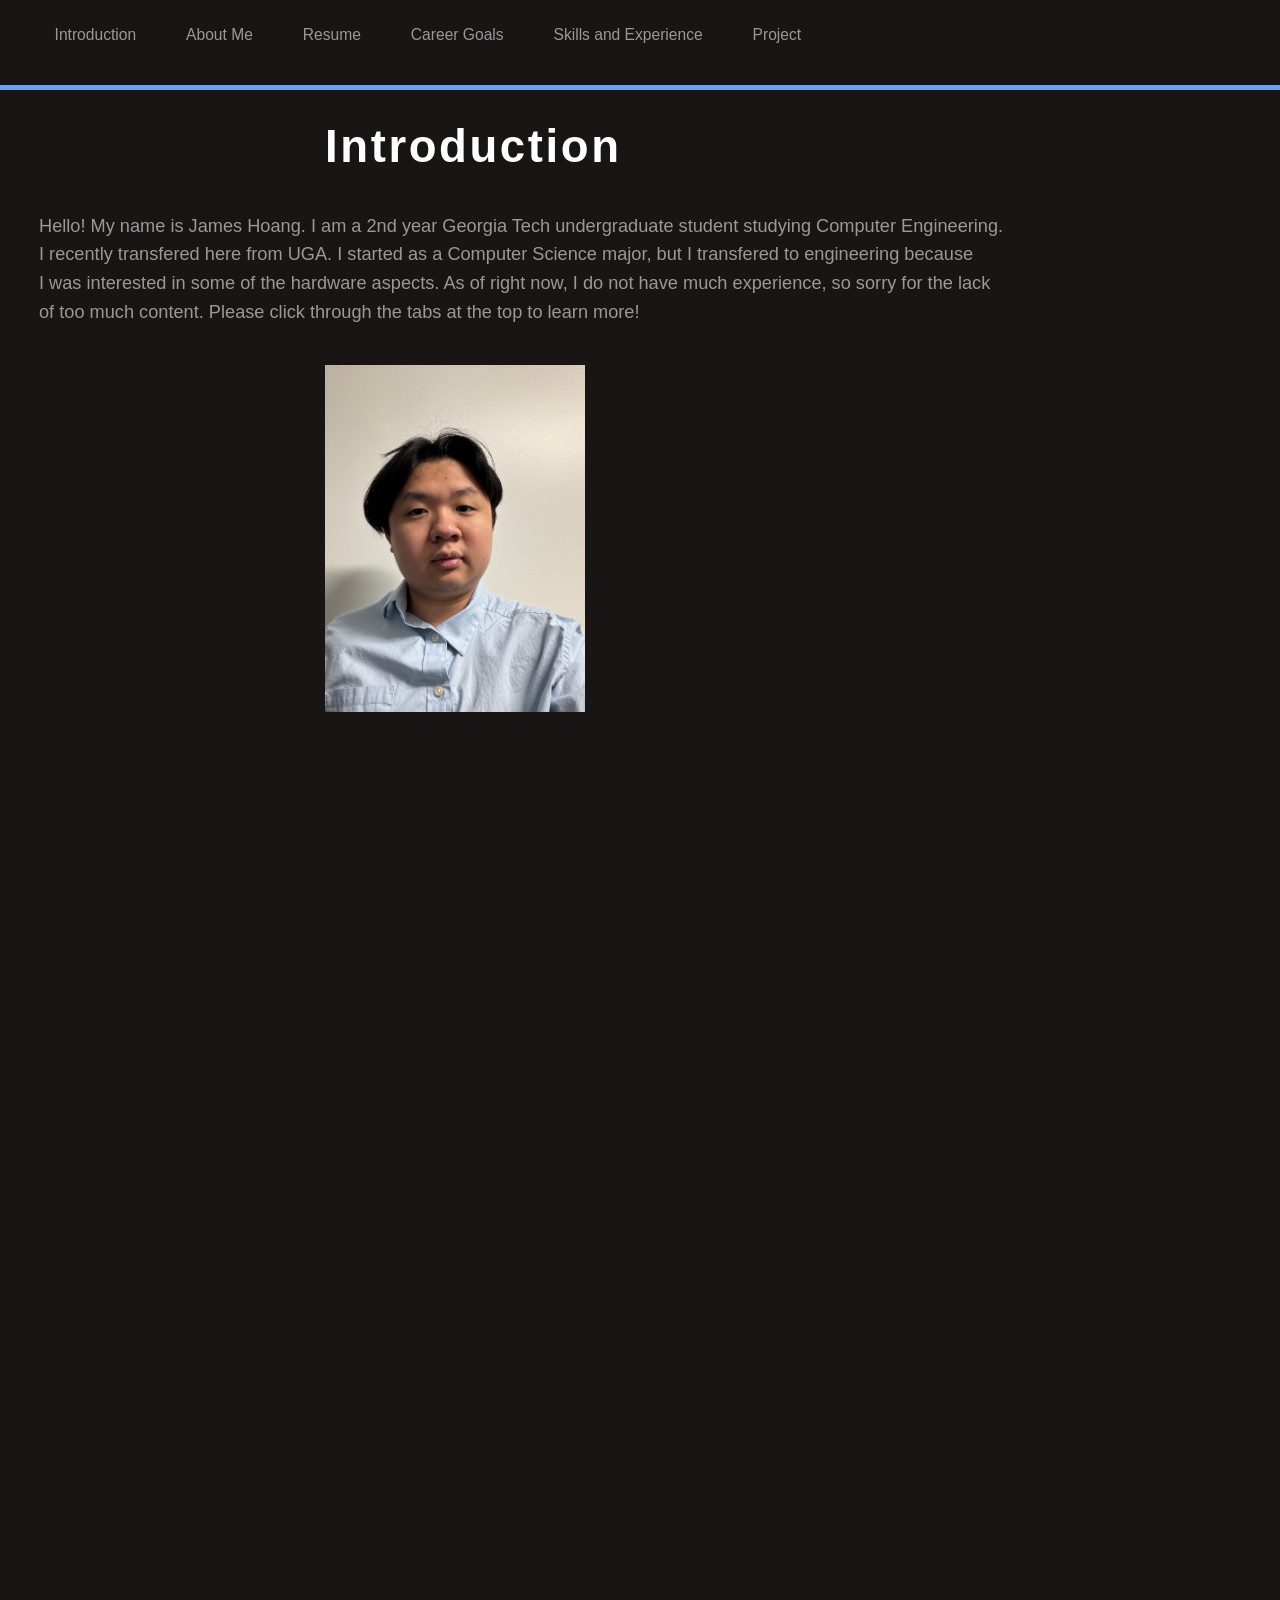
<file: index.html>
<html> 
<head>
    <meta name="viewport" content="width=device-width, initial-scale=1.0">
    <title>James' Website</title>
    <link rel="stylesheet" href="style.css">
</head>

<body>
    
    <div class="container">
        <div class="navbar">
            <nav>
                <ul>
                    <li><a href="index.html">Introduction</a></li>
                    <li><a href="about.html">About Me</a></li>
                    <li><a href="resume.html">Resume</a></li>
                    <li><a href="career.html">Career Goals</a></li>
                    <li><a href="skills.html">Skills and Experience</a></li>
                    <li><a href="project.html">Project</a></li>

                </ul>
            </nav>
        </div>
        <div class="content-row">
            <hr>
            <div class="left-col">
                 <h1>Introduction</h1>
            </div>
         
        
        <p>Hello! My name is James Hoang. I am a 2nd year Georgia Tech undergraduate student studying Computer Engineering. <br>
        I recently transfered here from UGA. I started as a Computer Science major, but I transfered to engineering because <br>
        I was interested in some of the hardware aspects. As of right now, I do not have much experience, so sorry for the lack <br>
        of too much content. 
        Please click through the tabs at the top to learn more!
        </p>
        <img src="selfie.jpeg" style="margin-left: 250px; max-width:200px">
        
        </div>


</body>
</html>
</file>
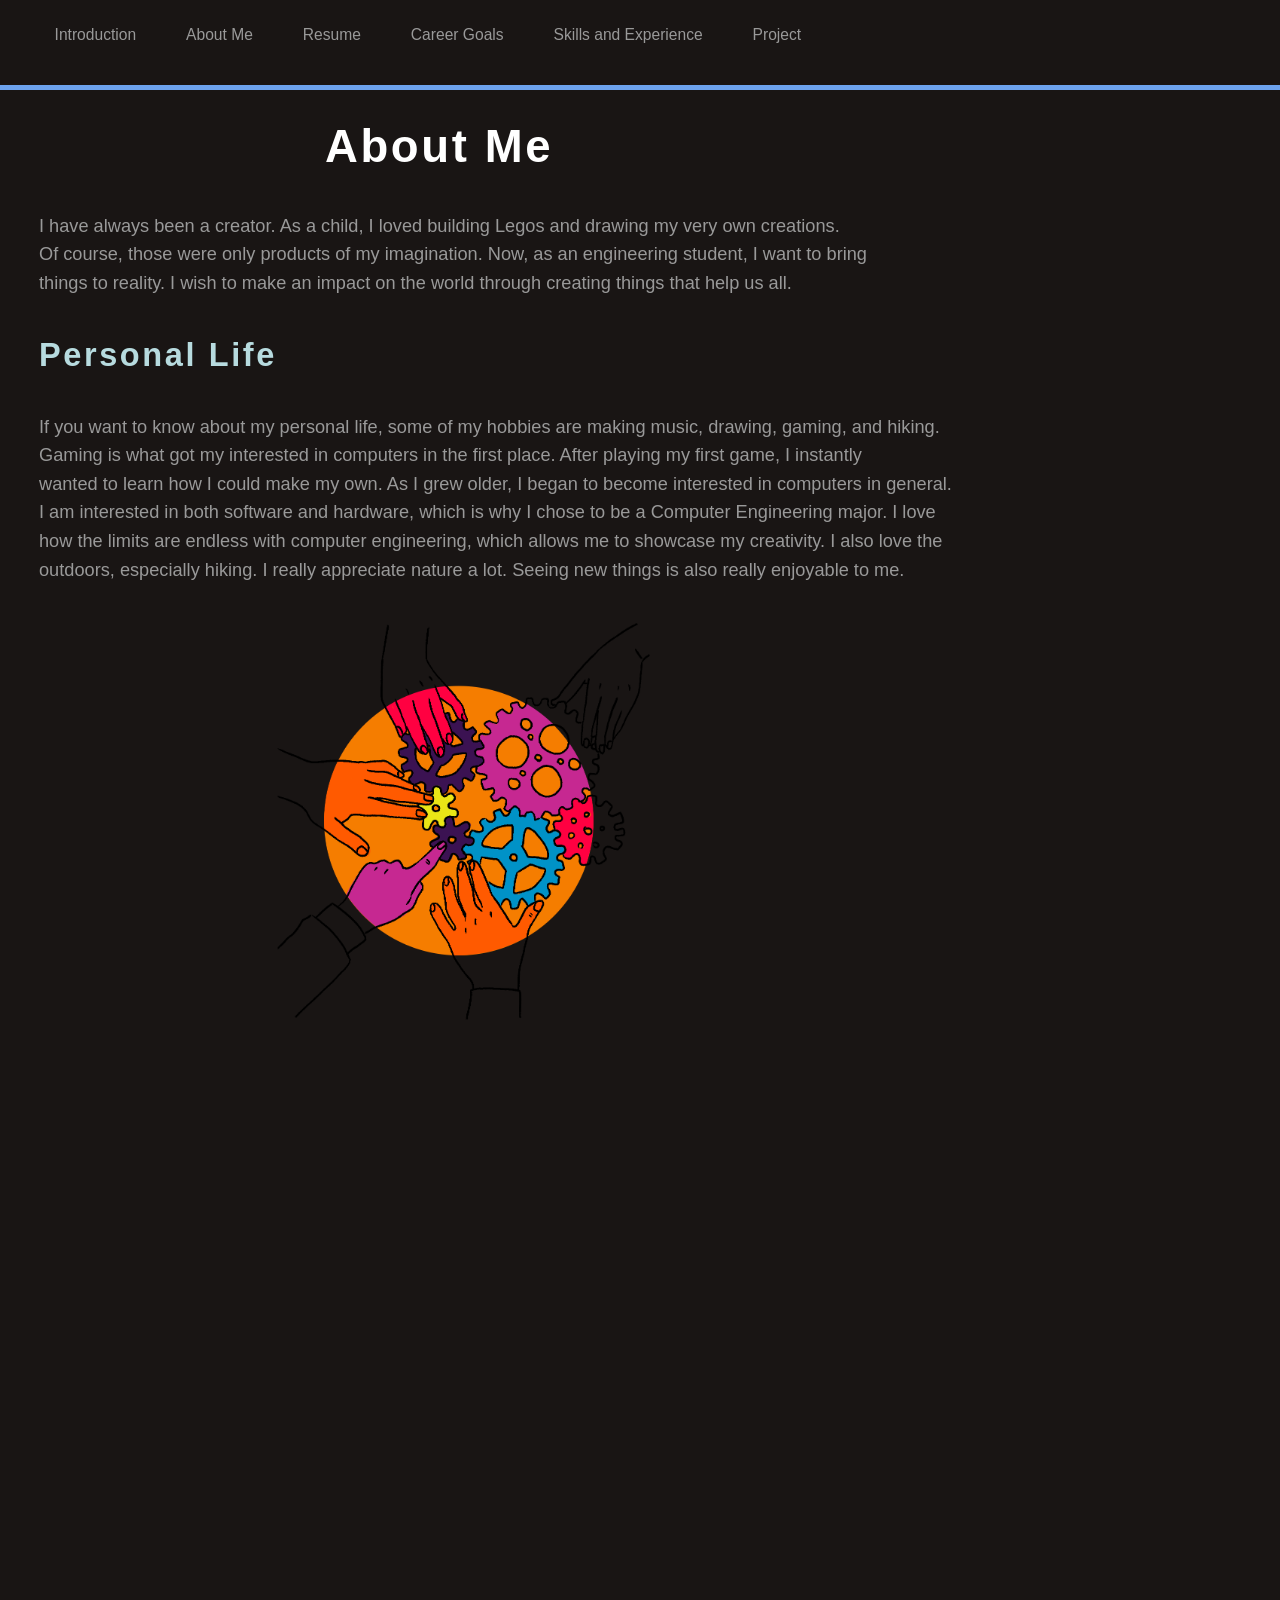
<file: about.html>
<html> 
<head>
    <meta name="viewport" content="width=device-width, initial-scale=1.0">
    <title>James' Website</title>
    <link rel="stylesheet" href="style.css">
</head>

<body>
    
    <div class="container">
        <div class="navbar">
            <nav>
                <ul>
                    <li><a href="index.html">Introduction</a></li>
                    <li><a href="about.html">About Me</a></li>
                    <li><a href="resume.html">Resume</a></li>
                    <li><a href="career.html">Career Goals</a></li>
                    <li><a href="skills.html">Skills and Experience</a></li>
                    <li><a href="project.html">Project</a></li>
                </ul>
            </nav>
        </div>
        <div class="content-row">
            <hr>
            <div class="left-col">
                 <h1>About Me</h1>
                 
            </div>
         
        
        <p>I have always been a creator. As a child, I loved building Legos and drawing my very own creations. <br>
             Of course, those were only products of my imagination. Now, as an engineering student, I want to bring <br>
             things to reality. I wish to make an impact on the world through creating things that help us all.
            </p>

             <h2>Personal Life</h2>
             <p>If you want to know about my personal life, some of my hobbies are making music, drawing, gaming, and hiking. <br>
                Gaming is what got my interested in computers in the first place. After playing my first game, I instantly <br>
                wanted to learn how I could make my own. As I grew older, I began to become interested in computers in general. <br>
                I am interested in both software and hardware, which is why I chose to be a Computer Engineering major. I love <br>
                how the limits are endless with computer engineering, which allows me to showcase my creativity. I also love the <br>
                outdoors, especially hiking. I really appreciate nature a lot. Seeing new things is also really enjoyable to me.
             </p>
             <img src="creativity.png" style="margin-left: 200px; max-width: 300;">
        </div>


</body>
</html>
</file>
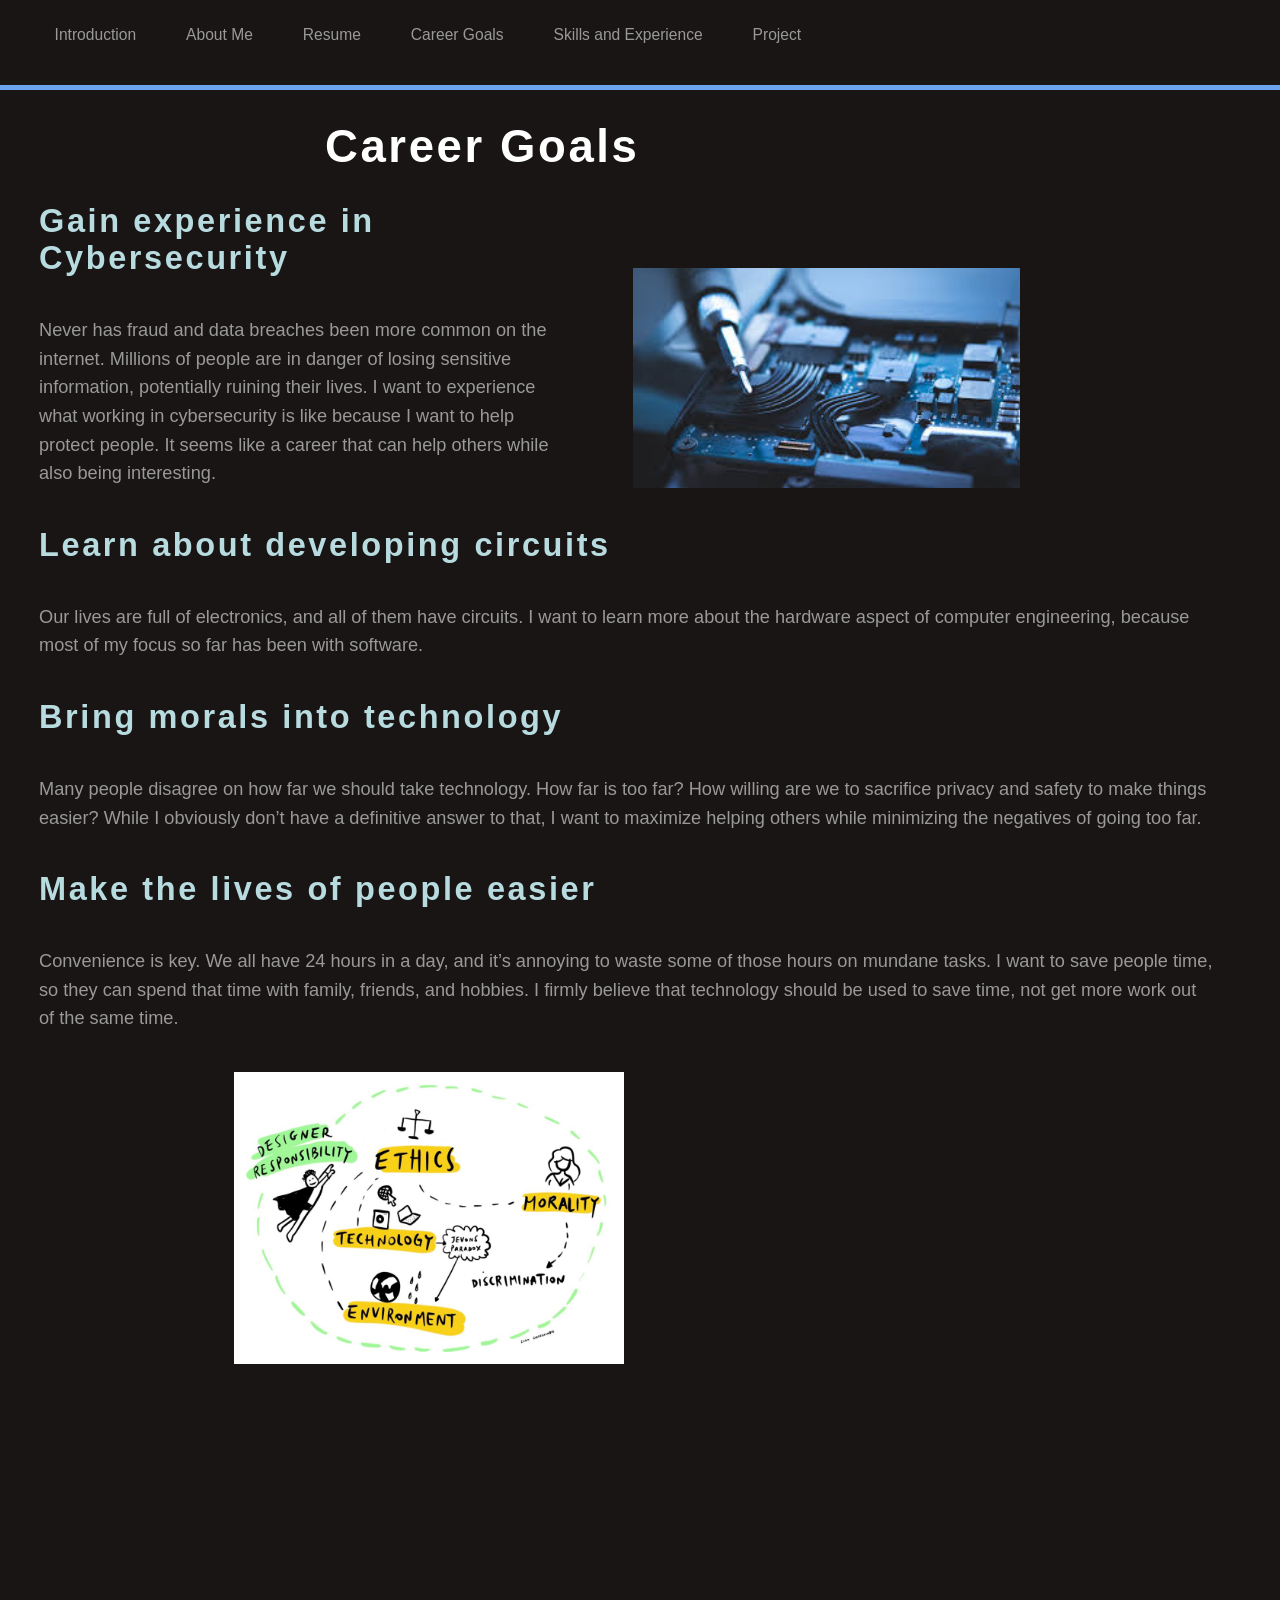
<file: career.html>
<html> 
<head>
    <meta name="viewport" content="width=device-width, initial-scale=1.0">
    <title>James' Website</title>
    <link rel="stylesheet" href="style.css">
</head>

<body>
    
    <div class="container">
        <div class="navbar">
            <nav>
                <ul>
                    <li><a href="index.html">Introduction</a></li>
                    <li><a href="about.html">About Me</a></li>
                    <li><a href="resume.html">Resume</a></li>
                    <li><a href="career.html">Career Goals</a></li>
                    <li><a href="skills.html">Skills and Experience</a></li>
                    <li><a href="project.html">Project</a></li>
                </ul>
            </nav>
        </div>
        <div class="content-row">
            <hr>
            <div class="left-col">
                 <h1>Career Goals</h1>
            </div>
         
        <div class="right-col">
            <img src="computer.jpg">
        </div>

        <h2>Gain experience in Cybersecurity</h2>
        <p>Never has fraud and data breaches been more common on the internet. Millions of people are in danger of losing sensitive information, potentially ruining their lives. I want to experience what working in cybersecurity is like because I want to help protect people. It seems like a career that can help others while also being interesting.</p>
        <h2>Learn about developing circuits</h2>    
        <p>Our lives are full of electronics, and all of them have circuits. I want to learn more about the hardware aspect of computer engineering, because most of my focus so far has been with software.</p>
        <h2>Bring morals into technology </h2>
        <p>Many people disagree on how far we should take technology. How far is too far? How willing are we to sacrifice privacy and safety to make things easier? While I obviously don’t have a definitive answer to that, I want to maximize helping others while minimizing the negatives of going too far.</p>
        <h2>Make the lives of people easier</h2>
        <p>Convenience is key. We all have 24 hours in a day, and it’s annoying to waste some of those hours on mundane tasks. I want to save people time, so they can spend that time with family, friends, and hobbies. I firmly believe that technology should be used to save time, not get more work out of the same time.</p>
    <img src="ethics.jpg" style="width:300px;padding-left:180px;">
    </div>


</body>
</html>
</file>
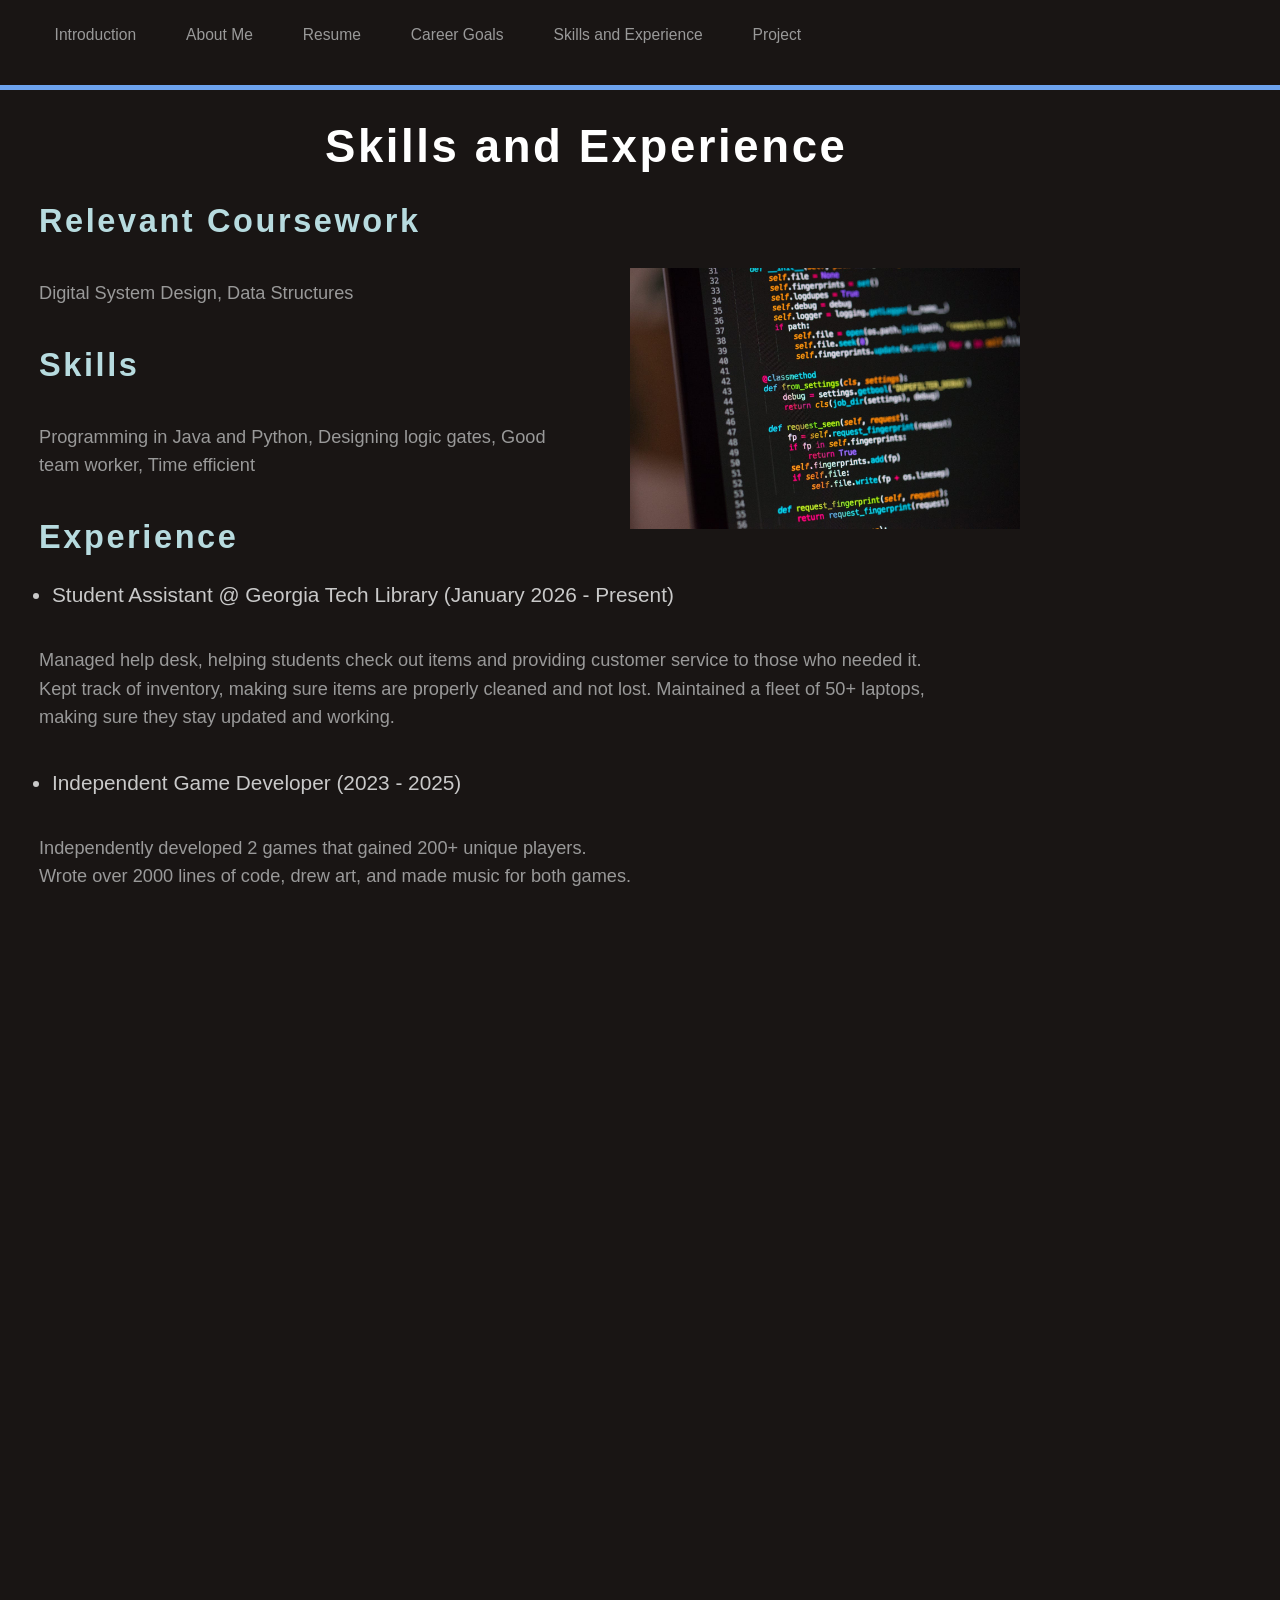
<file: skills.html>
<html> 
<head>
    <meta name="viewport" content="width=device-width, initial-scale=1.0">
    <title>James' Website</title>
    <link rel="stylesheet" href="style.css">
</head>

<body>
    
    <div class="container">
        <div class="navbar">
            <nav>
                <ul>
                    <li><a href="index.html">Introduction</a></li>
                    <li><a href="about.html">About Me</a></li>
                    <li><a href="resume.html">Resume</a></li>
                    <li><a href="career.html">Career Goals</a></li>
                    <li><a href="skills.html">Skills and Experience</a></li>
                    <li><a href="project.html">Project</a></li>
                </ul>
            </nav>
        </div>
        <div class="content-row">
            <hr>
            <div class="left-col">
                 <h1>Skills and Experience</h1>
            </div>
         
        <div class="right-col">
            <img src="programming.jpg">
        </div>
        <h2>Relevant Coursework </h2>
        <p>Digital System Design, Data Structures</p>
        <h2>Skills </h2>
        <p>Programming in Java and Python, Designing logic gates, Good team worker, Time efficient</p>
        <h2>Experience</h2>
        <ul>
            <li style="color:rgb(201, 201, 201);">Student Assistant @ Georgia Tech Library (January 2026 - Present)</li>
        </ul>
        <p>Managed help desk, helping students check out items and providing customer service to those who needed it.
            <br>
            Kept track of inventory, making sure items are properly cleaned and not lost. Maintained a fleet of 50+ laptops,
            <br>
            making sure they stay updated and working.
        </p>
        <ul>
            <li style="color:rgb(201, 201, 201);">Independent Game Developer (2023 - 2025)</li>
        </ul>
        <p>Independently developed 2 games that gained 200+ unique players.
            <br>
            Wrote over 2000 lines of code, drew art, and made music for both games.
        </p>

        </div>


</body>
</html>
</file>
<file: style.css>
body {
    margin: 0;
    padding: 0;
    font-family: sans-serif;
}

.container {
    height: 500vh;
    width: 100%;
    position: relative;
    background: #191514;
    

   
}

body {
    zoom: 1.3;
}


.navbar {
    width: 90%;
    display: flex;
    align-items: center;
    justify-content: flex-start;
    margin-left: 0;
}

nav ul li {
    list-style: none;
    display: inline-block;
    margin-right: 30px;
}

nav ul li a {
    text-decoration: none;
    color: #999;
    font-size: 12px;
    padding: 5px 2px;
}

nav ul li a:hover {
    color: #fff;
    border-bottom: 3px solid #6da3ee
}

hr {
    
    height: 4px;
    background: #6da3ee;
    margin: 15px 0;
    border: none;
}

h1 {
    font-size: 35px;
    color: #fff;
    letter-spacing: 2px;
    align-items: center;
    padding-left: 250px;
}

h2 {
    font-size: 25px;
    color: #b7dbdf;
    letter-spacing: 2px;
    padding-left: 30px;
}

p {
    color: #999;
    margin: 30px 0;
    font-size: 14px;
    line-height: 22px;
    padding-left: 30px;
    padding-right: 50px;
}

.right-col {
    flex: 0 0 auto;
}
.right-col img {
    max-width: 300;
    height: auto;
    display: block;
    margin-left: 50px;
    float: right;
    padding-right: 200px;
    padding-top: 50px;
}
</file>
